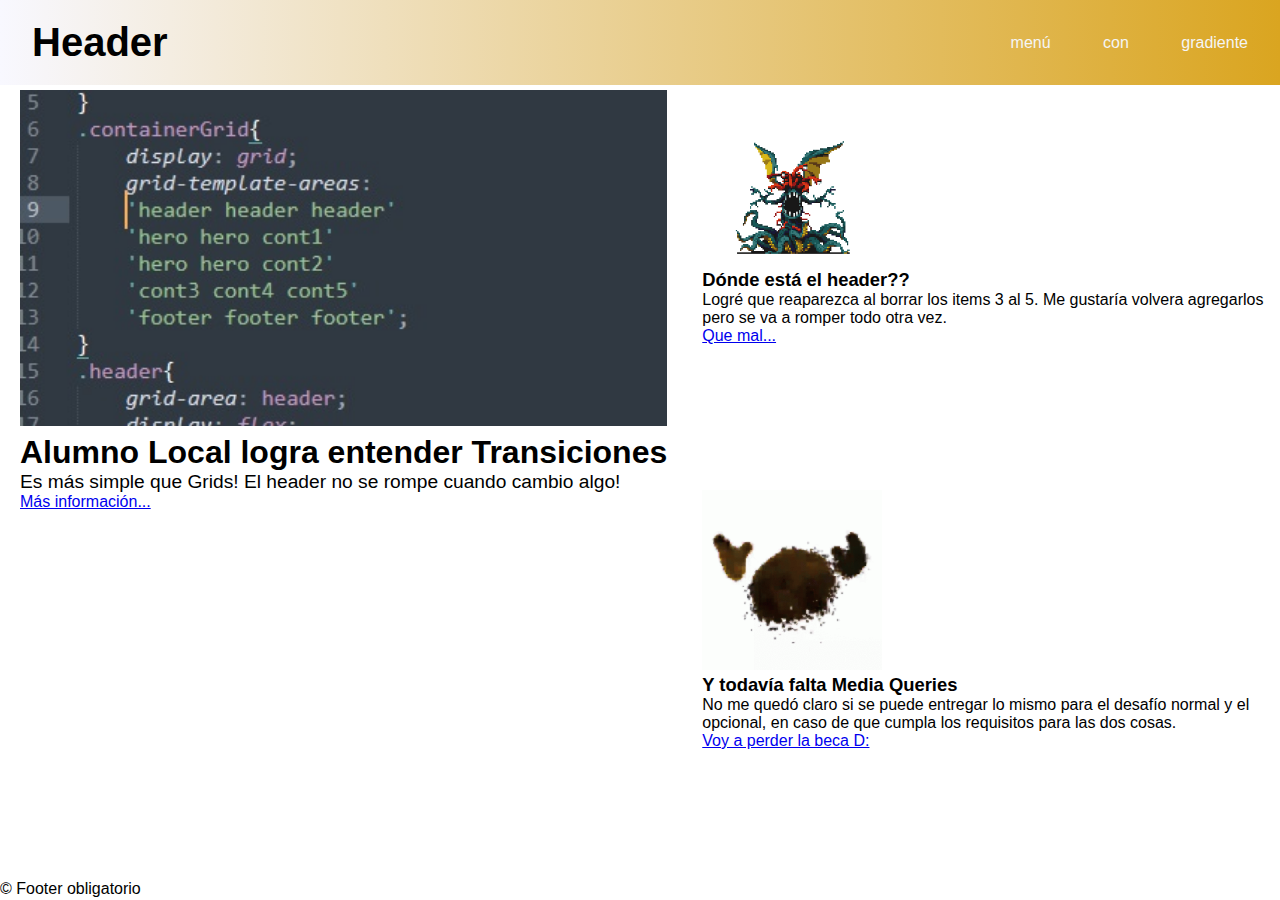
<file: index.html>
<!DOCTYPE html>
<html>
<head>
	<meta charset="utf-8">
	<meta name="viewport" content="width=device-width, initial-scale=1">
	<title>Tarea Grids</title>
	<link rel="stylesheet" type="text/css" href="style.css">
</head>
<body>
<div class="containerGrid">
	<div class="header">
		<p>Header</p>
		<div>
			<ul class="headLinks">
				<li><a href="">menú</a></li>
				<li><a href="otro.html">con</a></li>
				<li><a href="">gradiente</a></li>
			</ul>
		</div>
	</div>
	<div class="hero">
		<div class="overZoom"><img src="assets/hero.jpg" alt="Código"></div>
		<div>Alumno Local logra entender Transiciones</div>
		<p>Es más simple que Grids! El header no se rompe cuando cambio algo!</p>
		<a href="#">Más información...</a>
	</div>
	<div class="side">
		<div class="item">
			<img src="assets/51.gif" alt="Bicho">
			<div>Dónde está el header??</div>
			<p>Logré que reaparezca al borrar los items 3 al 5. Me gustaría volvera  agregarlos pero se va a romper todo otra vez.</p>
			<a href="#" class="celeste">Que mal...</a>
		</div>
		<div class="item">
			<img src="assets/llanto.gif" alt="Emoji">
			<div>Y todavía falta Media Queries</div>
			<p>No me quedó claro si se puede entregar lo mismo para el desafío normal y el opcional, en caso de que cumpla los requisitos para las dos cosas.</p>
			<a href="#">Voy a perder la beca D:</a>
		</div>
	</div>
	<footer class="footer">© Footer obligatorio</footer>
</div>
</body>
</html>
</file>
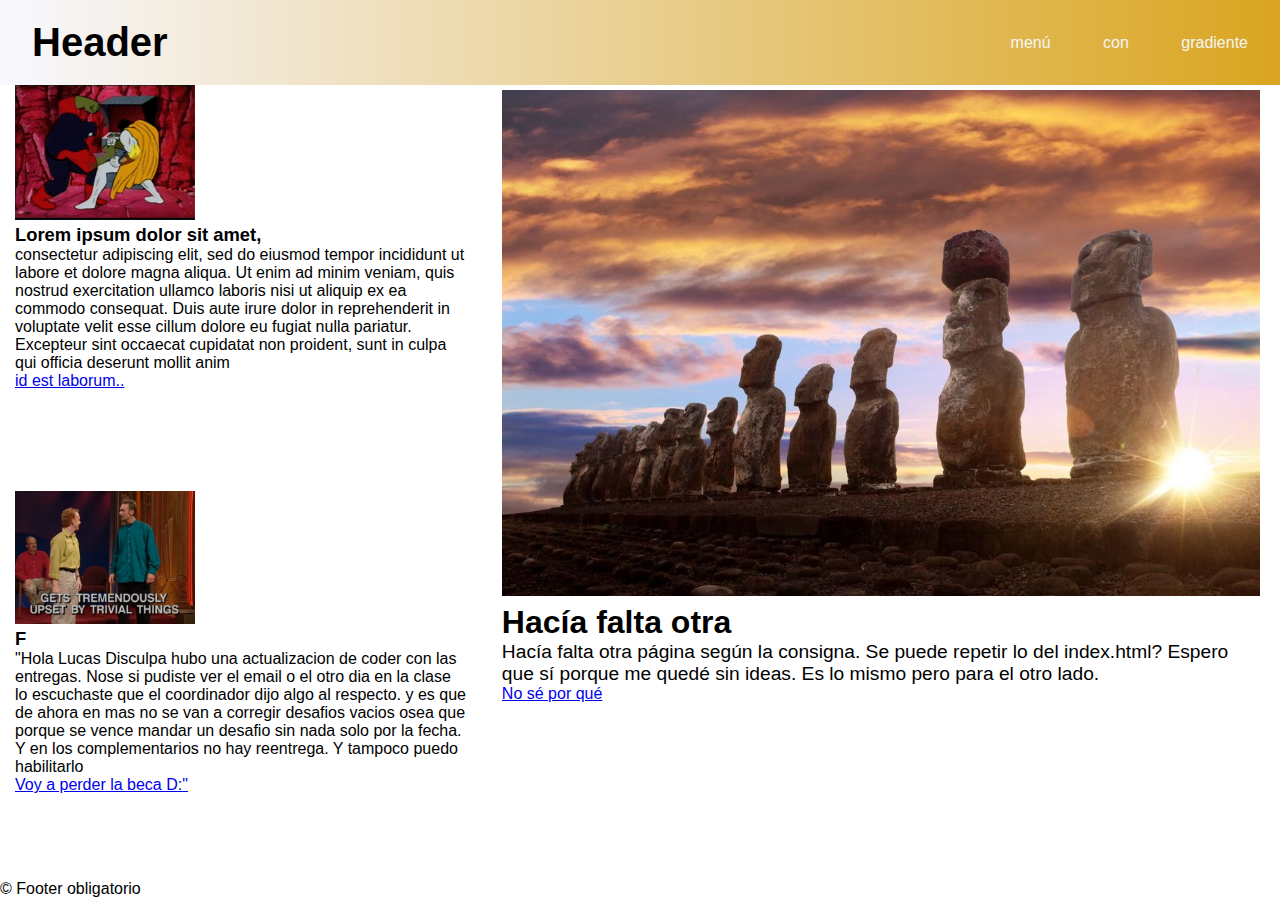
<file: otro.html>
<!DOCTYPE html>
<html>
<head>
	<meta charset="utf-8">
	<meta name="viewport" content="width=device-width, initial-scale=1">
	<title>Tarea Etc.</title>
	<link rel="stylesheet" type="text/css" href="style.css">
</head>
<body>
<div class="otroContainer">
	<div class="header">
		<p>Header</p>
		<div>
			<ul class="headLinks">
				<li><a href="">menú</a></li>
				<li><a href="index.html">con</a></li>
				<li><a href="">gradiente</a></li>
			</ul>
		</div>
	</div>
	<div class="hero">
		<div class="overZoom"><img src="assets/pascua.jpg" alt="Cabezas de Pascua"></div>
		<div>Hacía falta otra</div>
		<p>Hacía falta otra página según la consigna. Se puede repetir lo del index.html? Espero que sí porque me quedé sin ideas. Es lo mismo pero para el otro lado.</p>
		<a href="#">No sé por qué</a>
	</div>
	<div class="side">
		<div class="item">
			<img src="assets/pelea.gif" alt="Pelea">
			<div>Lorem ipsum dolor sit amet,</div>
			<p>consectetur adipiscing elit, sed do eiusmod tempor incididunt ut labore et dolore magna aliqua. Ut enim ad minim veniam, quis nostrud exercitation ullamco laboris nisi ut aliquip ex ea commodo consequat. Duis aute irure dolor in reprehenderit in voluptate velit esse cillum dolore eu fugiat nulla pariatur. Excepteur sint occaecat cupidatat non proident, sunt in culpa qui officia deserunt mollit anim</p>
			<a href="#" class="celeste">id est laborum..</a>
		</div>
		<div class="item">
			<img src="assets/otro_side.png" alt="Side 4">
			<div>F</div>
			<p>"Hola Lucas Disculpa hubo una actualizacion de coder con las entregas. Nose si pudiste ver el email o el otro dia en la clase lo escuchaste que el coordinador dijo algo al respecto. y es que de ahora en mas no se van a corregir desafios vacios osea que porque se vence mandar un desafio sin nada solo por la fecha. Y en los complementarios no hay reentrega. Y tampoco puedo habilitarlo</p>
			<a href="#">Voy a perder la beca D:"</a>
		</div>
	</div>
	<footer class="footer">© Footer obligatorio</footer>
</div>
</body>
</html>
</file>
<file: style.css>
*{
	margin: 0;
	padding: 0;
	box-sizing: border-box;
}
@import url('https://fonts.googleapis.com/css2?family=Lato&display=swap');

body{
	font-family: 'Lato', sans-serif;
}
.containerGrid{
	display: grid;
	grid-template-areas:
	'header header header'
	'hero hero side'
	'hero hero side'
	'footer footer footer';
	min-height: 100vh;
	grid-template-rows: 70px auto auto 20px;
}
.header{
	grid-area: header;
	display: flex;
	justify-content: space-between;
	align-items: center;
	width: 100%;
	height: 70px;
	padding: 2rem;
	background-image: linear-gradient(to left, goldenrod, ghostwhite);
	transition: 0.5s;
}
.header:hover{
	height: 85px;
}
.header p{
	font-size: 2.5rem;
	font-weight: 700;
}
.headLinks{
	list-style-type: none;
}
.headLinks li{
	display: inline;
	margin-left: 3rem;
}
.headLinks a{
	text-decoration: none;
	color: whitesmoke;
}
.hero{
	grid-area: hero;
	padding: 20px;
}
.hero div{
	font-size: 2rem;
	font-weight: 600;
}
.hero p{
	font-size: 1.2rem;
}
.hero img{
	width: 100%;
	animation-name: zoom;
	animation-iteration-count: 1;
	animation-timing-function: linear;
	animation-duration: 5s;
	animation-fill-mode: forwards;
}
.side{
	grid-area: side;
	display: flex;
	flex-wrap: wrap;
	justify-self: center;
}
.item{
	display: inline-block;
	padding: 15px;
	transition: all 200ms;
}
.item div{
	font-size: 1.15rem;
	font-weight: 600;
}
.item img{
	width: 100%;
	max-width: 180px;
}
.item img:hover{
	transform: scale(1.05);
}
.overZoom{
	overflow: hidden;
}
footer{
	grid-area: footer;
}
.otroContainer{
	display: grid;
	grid-template-areas:
	'header header header'
	'side hero hero'
	'side hero hero'
	'footer footer footer';
	min-height: 100vh;
	grid-template-rows: 70px auto auto 20px;
}
@keyframes zoom{
	0%{
		transform: scale(1);
	}
	100%{
		transform: scale(1.2);
	}
}
@media all and (max-width: 768px){
	.containerGrid{
		grid-template-areas: 'header header'
		'hero hero'
		'hero hero'
		'side side'
		'footer footer';
		grid-template-rows: 70px auto auto auto 20px;
	}
	.otroContainer{
		grid-template-areas: 'header header'
		'side side'
		'hero hero'
		'hero hero'
		'footer footer';
		grid-template-rows: 70px auto auto auto 20px;
	}
	.item{
		width: 50%;
	}
}
</file>
